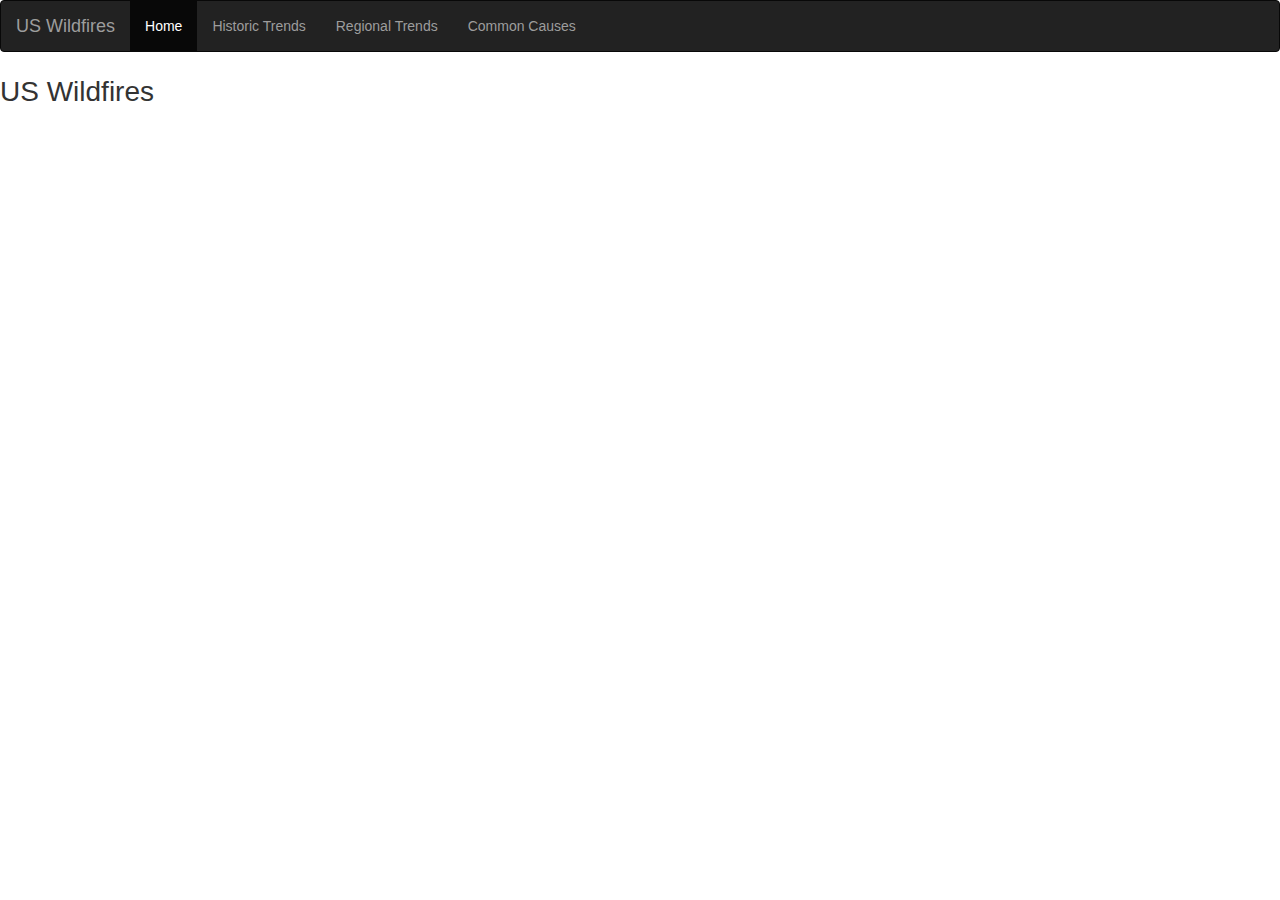
<file: index.html>
<!DOCTYPE html>
<html>
<head>
	<title>US Wildfires</title>

	<script src="https://d3js.org/d3.v3.min.js" charset="utf-8"></script>
	<script src="https://d3js.org/topojson.v1.min.js"></script>
	<script src="https://d3js.org/d3-time.v1.min.js"></script>
	<script src="https://d3js.org/d3-time-format.v2.min.js"></script>
	<script src="d3.legend.js"></script>
	<script src="https://public.tableau.com/javascripts/api/tableau-2.0.0.min.js"></script>

	<link rel="stylesheet" href="https://maxcdn.bootstrapcdn.com/bootstrap/3.3.7/css/bootstrap.min.css">
	<link href="css/index_style.css" rel="stylesheet" type="text/css">
  	<script src="https://ajax.googleapis.com/ajax/libs/jquery/3.3.1/jquery.min.js"></script>
  	<script src="https://maxcdn.bootstrapcdn.com/bootstrap/3.3.7/js/bootstrap.min.js"></script>

	<nav class="navbar navbar-inverse">
	  <div class="container-fluid">
	    <div class="navbar-header">
	      <a class="navbar-brand" href="index.html">US Wildfires</a>
	    </div>
	    <ul class="nav navbar-nav">
	      <li class="active"><a href="index.html">Home</a></li>
	      <li><a href="historic_trends.html">Historic Trends</a></li>
	      <li><a href="regional_trends.html">Regional Trends</a></li>
	      <li><a href="common_causes.html">Common Causes</a></li>
	    </ul>
	  </div>
	</nav>

</head>

<body>
	<div id="title_bar">
		<div width="200px"><text id="title">US Wildfires</text></div>
		<div id="fire_legend"></div>
	</div>
	<div id="layout_main">
		<div id="layout_left">
			<div class="mainMap"></div>
			<div class='timeSeriesDiv'></div>
		</div>
		<div id="layout_right">
			<div id="viz_right"></div>
		</div>
	</div>

	<div id="tooltip" class="hidden">
		<p><strong>Key Info</strong></p>
		<p><span id="value"></span></p>
		<p><span id="latitude"></span></p>
		<p><span id="longitude"></span></p>
	</div>

	<!--<div class="legend"></div>-->

	<script>
		var url_right = 'https://public.tableau.com/views/FiresandWeatherinUnitedStates1997-2005/DurationSizeCause?:showVizHome=no&:toolbar=no&:display_count=no';

		var vizOptions_right = {
			showTabs           : false,
			hideToolbar        : true,
			width              : "1100px",
			height             : "1050px"
		};
		
		currentViz_right = new tableauSoftware.Viz(document.getElementById('viz_right'), url_right, vizOptions_right);
      
	</script>

	<script type="text/javascript">

	var map_width = 950,
		map_height = 500;

	// Maps fire class to a radius size
	var firesize_class_radius = { "A": 2,
								  "B": 3,
								  "C": 5,
								  "D": 7,
								  "E": 9,
								  "F": 11,
								  "G": 13 };

	// Define possible fire causes (to use for colors)
	var fire_causes_color_map = { "Debris Burning": "#f4be85",
					              "Miscellaneous": "#ebce74",
					              "Arson": "#5879a3",
					              "Lightning": "#b19943",
					              "Missing/Undefined": "#5f9693",
					              "Equipment Use": "#6d9f5a",
					              "Campfire": "#a8cae5",
					              "Children": "#e28f40",
					              "Smoking": "#f0a19c",
					              "Railroad": "#d0605e",
					              "Powerline": "#93bbb6",
					              "Fireworks": "#9dcf87",
					              "Structure": "#78706f"};

	// set projection
	var projection = d3.geo.albers();

	// create path variable
	var path = d3.geo.path().projection(projection);

	var curr_zoom_translate = [-3.623460483197732, -8.708676481227371];
	var curr_zoom_scale = 1.0;
	var curr_min_year = 1993.5, curr_max_year = 1994.5;
	var curr_lat_long_range;

	d3.json("data/us.json", function(error, topo) {
		d3.csv("data/wildfires_10k_sample.csv", function(error, data) {
			console.log(data);

			// build id --> latitude/latittude map
			var lat_long_year_map = {};
			for (var i = 0; i < data.length; i++) {
				var d = data[i];
				lat_long_year_map[String(d.OBJECT_ID)] = [d.LATITUDE, d.LONGITUDE, d.FIRE_YEAR];
			}

			// create svg variable
			var svg = d3.select(".mainMap").append("svg")
							.attr("width", map_width)
							.attr("height", map_height);

			svg.on("mouseover", function() { svg.style("cursor", "move"); })
				.on("mouseout", function() { svg.style("cursor", "pointer"); });

			var g = svg.append("g");

			drawMap(data, topo, path, projection, lat_long_year_map, curr_min_year, curr_max_year);
			drawPoints(data, curr_min_year, curr_max_year);
			updateTitle(curr_min_year, curr_max_year);
			drawTimeSeries(data);
			drawLegend();
			updateTableauViz(curr_min_year, curr_max_year, [26.29, 48.97485, -124.1480556, -69.5]);
		});

		var drawLegend = function () {
			var svg = d3.select("#fire_legend").append("svg")
						.attr("width", 800)
						.attr("height", 50);

  			svg.append("g").append("text")
  				.text("< 0.25 Acres")
  				.attr("transform", "translate(300, " + 25 +")");

			var radius_sizes = [3, 4, 5, 7, 9, 11, 13];
			for (var i = 0; i < radius_sizes.length; i++) {
				r = radius_sizes[i];
				svg.append("circle")
				  .attr("cx", 400 + i * 30)
				  .attr("cy", 20 - i)
				  .attr("r", r)
				  .attr("fill", "darkgrey")
				  .style("fill", "steelblue")
				  ;
			}

			svg.append("g").append("text")
  				.text("> 5000 Acres")
  				.attr("transform", "translate(600, " + 20 +")");
		}

		var updateTableauViz = function(min_year, max_year, lat_long_range) {
			curr_min_year = min_year
			curr_max_year = max_year
			curr_lat_long_range = lat_long_range;
			if(min_year <= max_year && !(lat_long_range[0] == 0 && lat_long_range[1] == 0 && lat_long_range[2] == 0 && lat_long_range[3] == 0))
			{
				currentViz_right.getWorkbook().changeParameterValueAsync('min_year', min_year);
				currentViz_right.getWorkbook().changeParameterValueAsync('max_year', max_year);
				currentViz_right.getWorkbook().changeParameterValueAsync('min_lat', lat_long_range[0]);
				currentViz_right.getWorkbook().changeParameterValueAsync('max_lat', lat_long_range[1]);
				currentViz_right.getWorkbook().changeParameterValueAsync('min_long', lat_long_range[2]);
				currentViz_right.getWorkbook().changeParameterValueAsync('max_long', lat_long_range[3]);
			}
		}

		var drawMap = function(data, topo, path, projection, lat_long_year_map, min_year, max_year) {
		  	states = topojson.feature(topo, topo.objects.states).features;

		  	var svg = d3.select(".mainMap").select("svg");

			var g = svg.select("g");

			// add states from topojson
			g.selectAll("path")
				.data(states).enter()
				.append("path")
				.attr("class", "feature")
				.style("fill", "white")
				.attr("d", path);

			// put border around states
			g.append("path")
				.datum(topojson.mesh(topo, topo.objects.states, function(a, b) { return a !== b; }))
				.attr("class", "mesh")
				.attr("d", path);

			// zooming and panning
			var zoom = d3.behavior.zoom()
				.on("zoom",function(){
					curr_zoom_translate = d3.event.translate;
					curr_zoom_scale = d3.event.scale;
					zoomTo(curr_zoom_translate, curr_zoom_scale);					
				})
				.on("zoomend", function(){
					if (curr_zoom_translate != null && curr_zoom_scale != null) {
						lat_long_range = findViewportLatLong(data, lat_long_year_map, curr_zoom_translate, curr_zoom_scale, curr_min_year, curr_max_year);
						updateTableauViz(curr_min_year, curr_max_year, lat_long_range);
					}
				})
			;

			var zoomTo = function(translate, scale) {
				g.attr("transform","translate("+ translate.join(",")+")scale("+scale+")");
			};

			d3.select(".mainMap").select("svg").call(zoom);
		}

		var drawPoints = function(data, min_year, max_year) {
			var filtered_data = data.filter(function(d) {
				return d.FIRE_YEAR >= min_year && d.FIRE_YEAR <= max_year;
			});

			var g = d3.select(".mainMap").select("svg").select("g");
			// var inner = g.append("g")

			// Remove all previously drawn circles
			g.selectAll("circle").remove();
			g.selectAll("g").remove();

			// add circles to svg
			g.selectAll("circle")
				.data(filtered_data)
				.enter()
				.append("circle")
				.attr("id", function (d) { return d.OBJECT_ID; })
				.attr("class", function (d) { return "p" + d.OBJECT_ID; })
				.attr("cx", function (d) { return projection([d.LONGITUDE, d.LATITUDE])[0]; }) 	// Sets location of the wildfire datapoint
				.attr("cy", function (d) { return projection([d.LONGITUDE, d.LATITUDE])[1]; }) 	// Sets location of the wildfire datapoint
				.attr("r", function (d) { return firesize_class_radius[d.FIRE_SIZE_CLASS]; })  	// Sets radius of the wildfire datapoint
				.attr("fill", function(d) { return fire_causes_color_map[d.STAT_CAUSE_DESCR]; })// Sets fill of the wildfire datapoint
				.attr("data-legend", function(d) {return d.STAT_CAUSE_DESCR})
				.on("mouseover",function(d){
					var id = d3.select(this).attr("id");

					// Tooltip on mouseover
					var filtered_data = data.filter(function(d){
						return d.OBJECT_ID == id;
					});

					var lat = filtered_data[0].LATITUDE;
					var long = filtered_data[0].LONGITUDE;

					d3.select("#tooltip")
						.style("left", d3.select(this).attr("cx") + "px")
						.style("top", d3.select(this).attr("cy") + "px")
						.select("#value")
						.html("Fire Name: " + d.FIRE_NAME + "<br/>" 
							+ "Discovered on: " + julianIntToDate(d.DISCOVERY_DATE) + "<br/>"
							+ "Contained on: " + julianIntToDate(d.CONT_DATE) + "<br/>"
							+ "Cause: " + d.STAT_CAUSE_DESCR + "<br/>" 
							+ "Size (acres): " + d.FIRE_SIZE + "<br/>" 
							+ "Latitude: " + lat + "<br/>" 
							+ "Longitude: " + long
							);

					d3.select("#tooltip").classed("hidden", false);
				})
				.on("mouseout", function() {
					d3.select("#tooltip").classed("hidden",true);
				});
		}

		var drawTimeSeries = function(data) {
			var yearlyFireCounts = d3.nest()
			  .key(function(d) { return d.FIRE_YEAR; })
			  .rollup(function(v) { return v.length; })
			  .entries(data);

			var margin = {top: 60, right: 70, bottom: 60, left: 100},
			    width = 960 - margin.left - margin.right,
			    height = 500 - margin.top - margin.bottom;

			var x = d3.scale.linear()
			    .range([0, width])
			    .domain([1991, 2016]);

			var y = d3.scale.linear()
			    .range([height, 0])
			    .domain([0, d3.max(yearlyFireCounts, function(d) { return d.values + 100; })]);
			
			var xAxis = d3.svg.axis()
                .scale(x)
                .orient("bottom")
                    .tickFormat(d3.format('d'));

			var yAxis = d3.svg.axis()
			    .scale(y)
			    .orient("left")
			    .ticks(11);

			var svg = d3.select(".timeSeriesDiv").append("svg")
			    .attr("width", width + margin.left + margin.right)
			    .attr("height", height + margin.top + margin.bottom)
			  .append("g")
			    .attr("transform", "translate(" + margin.left + "," + margin.top + ")");

			svg.append("g")
			    .attr("class", "axis")
			    .attr("clip-path", "url(#clip)")
			    .attr("transform", "translate(0," + height + ")")
			    .call(xAxis);

			svg.append("g")
			    .attr("class", "axis")
			    .call(yAxis);

			points = svg.selectAll(".point")
			    .data(yearlyFireCounts)
			  .enter().append("circle")
			    .attr("class", "point")
			    .attr("clip-path", "url(#clip)")
			    .attr("r", "3px")
			    .attr("cx", function(d) { return x(d.key); })
			    .attr("cy", function(d) { return y(d.values); });

			var line = d3.svg.line()
		      .x(function(d) { return x(d.key);})
		      .y(function(d) { return y(d.values);});

		    svg.append("path")
		      .datum(yearlyFireCounts)
		      .attr("d", line)
		      .attr("fill", "none")
		      .attr("stroke", "steelblue")
		      .attr("stroke-width", "2");

		    svg.append("g").append("text")
  			.text("Total Wildfires by Year")
  			.style("font-size", "20px")
  			.attr("transform", "translate(-40, " + (height-390) +")");

  			svg.append("g").append("text")
  			.text("Year")
  			.attr("transform", "translate(380, " + (height + 40) +")");

			var brush = d3.svg.brush()
			    .x(x)
			    .on("brush", brushmove)
			    .on("brushend", brushend)
			    .extent([curr_min_year, curr_max_year]);

			svg.append("g")
			    .attr("class", "brush")
			    .call(brush)
			  .selectAll('rect')
			    .attr('height', height);

			svg.append("defs").append("clipPath")
			    .attr("id", "clip")
			  .append("rect")
			    .attr("width", width)
			    .attr("height", height + 20);		

			function brushmove() {
				min_year = Math.ceil(brush.extent()[0]);
				max_year = Math.floor(brush.extent()[1]);
				if (min_year <= max_year) {
					updateTitle(min_year, max_year);
			   		drawPoints(data, min_year, max_year);
			    }
			}

			function brushend() {
				curr_min_year = Math.ceil(brush.extent()[0]);
				curr_max_year = Math.floor(brush.extent()[1]);
				updateTableauViz(curr_min_year, curr_max_year, curr_lat_long_range);
			}


		}

		// Finds the min and max lat and longs of the data points in the viewport
		var findViewportLatLong = function(data, lat_long_year_map, translate, scale, min_year, max_year) {	
			var min_lat = 1000;
			var max_lat = -1000;
			var min_long = 1000;
			var max_long = -1000;

			var count = 0;

			var cs = d3.select(".mainMap").selectAll("circle")[0];
			for (var i = 0; i < cs.length; i++) {
				var c = cs[i];

				count++;
				var id = c.attributes.id.value;
				var cx = c.attributes.cx.value;
				var cy = c.attributes.cy.value;
				var transformed_cx = (cx * scale) + translate[0];
				var transformed_cy = (cy * scale) + translate[1];
				var lat = parseFloat(lat_long_year_map[id][0]);
				var long = parseFloat(lat_long_year_map[id][1]);
				var year = lat_long_year_map[id][2];
				
				// Check if circle is in the viewport
				if (transformed_cx > 0 && transformed_cy > 0 && transformed_cx <= map_width && transformed_cy <= map_height && year >= min_year && year <= max_year) {
					// Check if the circle is the max or min lat/long so far. If so, update the max/min lat/long
					if (lat < min_lat) { min_lat = lat; }
					if (lat > max_lat) { max_lat = lat; }
					if (long < min_long) { min_long = long; }
					if (long > max_long) { max_long = long; }
					count++;
				}
			}

			if (min_lat == 1000 || max_lat == -1000 || min_long == 1000 || max_long == -1000) {
				min_lat = 0, max_lat = 0, min_long = 0, max_long = 0;
			}

			ret_arr = [ min_lat, max_lat, min_long, max_long ];
			return ret_arr;
		}

		var updateTitle = function(min_year, max_year){
			min_year = Math.ceil(min_year);
			max_year = Math.floor(max_year);
			if(min_year == max_year) {
				d3.select("#title").text(function() { return "US Wildfires - " + min_year;});
			} else
			{
				d3.select("#title").text(function() { return "US Wildfires - " + min_year + " to " + max_year;});
			}
		}
	});

	function julianIntToDate(n) {
	    // convert a Julian number to a Gregorian Date.
	    //    S.Boisseau / BubblingApp.com / 2014
	    var a = n + 32044;
	    var b = Math.floor(((4*a) + 3)/146097);
	    var c = a - Math.floor((146097*b)/4);
	    var d = Math.floor(((4*c) + 3)/1461);
	    var e = c - Math.floor((1461 * d)/4);
	    var f = Math.floor(((5*e) + 2)/153);

	    var D = e + 1 - Math.floor(((153*f) + 2)/5);
	    var M = f + 3 - 12 - Math.round(f/10);
	    var Y = (100*b) + d - 4800 + Math.floor(f/10);

    	return new Date(Y,M,D);
	}

	</script>
</body>
</html>
</file>
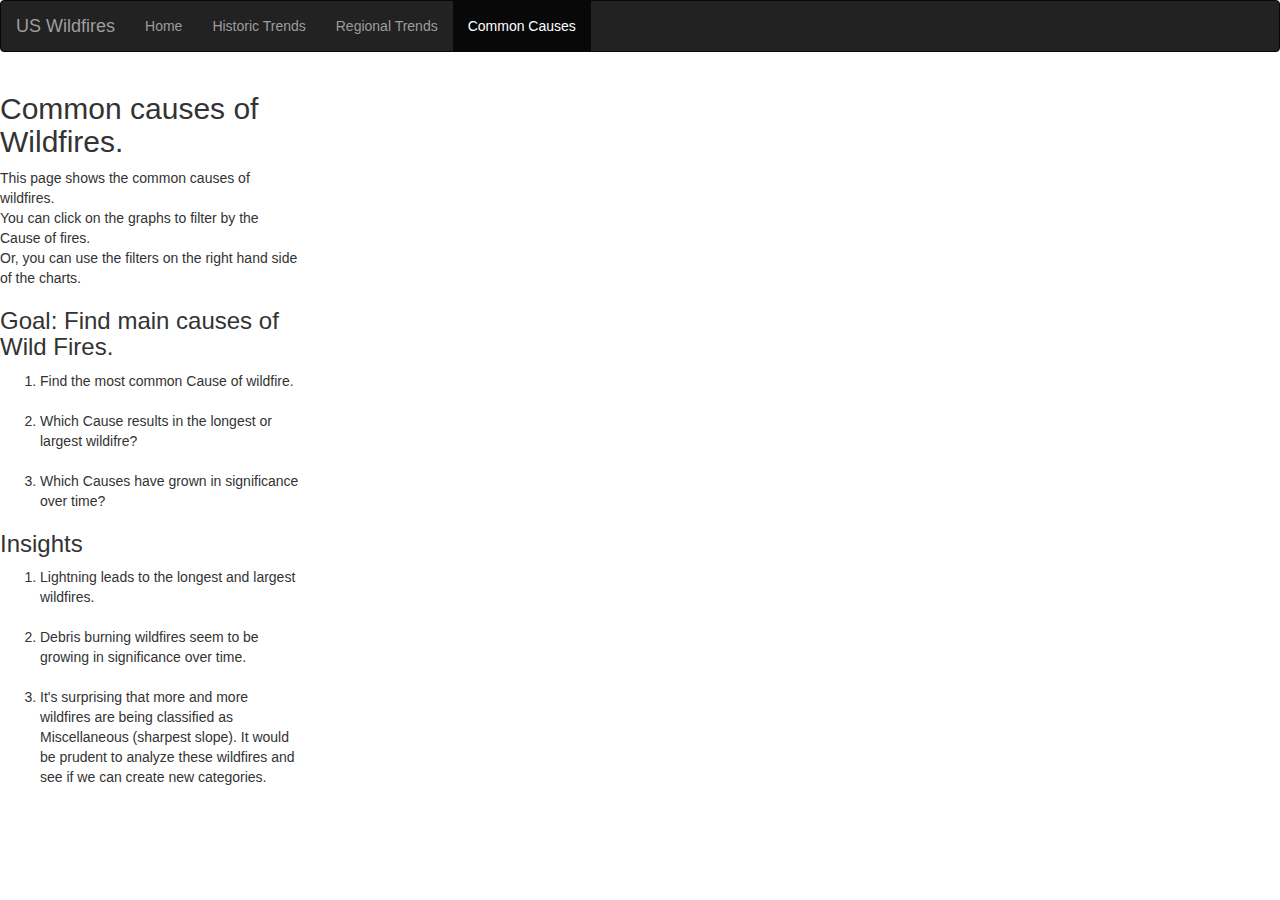
<file: common_causes.html>
<!DOCTYPE html>
<html>
<head>
	<title>US Wildfires</title>

	<script src="https://d3js.org/d3.v3.min.js" charset="utf-8"></script>
	<script src="https://d3js.org/topojson.v1.min.js"></script>
	<script src="https://d3js.org/d3-time.v1.min.js"></script>
	<script src="https://d3js.org/d3-time-format.v2.min.js"></script>
	<script src="d3.legend.js"></script>
	<script src="https://public.tableau.com/javascripts/api/tableau-2.0.0.min.js"></script>

	<link rel="stylesheet" href="https://maxcdn.bootstrapcdn.com/bootstrap/3.3.7/css/bootstrap.min.css">
	<link href="css/index_style.css" rel="stylesheet" type="text/css">
  	<script src="https://ajax.googleapis.com/ajax/libs/jquery/3.3.1/jquery.min.js"></script>
  	<script src="https://maxcdn.bootstrapcdn.com/bootstrap/3.3.7/js/bootstrap.min.js"></script>

	<nav class="navbar navbar-inverse">
	  <div class="container-fluid">
	    <div class="navbar-header">
	      <a class="navbar-brand" href="index.html">US Wildfires</a>
	    </div>
	    <ul class="nav navbar-nav">
	      <li><a href="index.html">Home</a></li>
	      <li><a href="historic_trends.html">Historic Trends</a></li>
	      <li><a href="regional_trends.html">Regional Trends</a></li>
	      <li class="active"><a href="common_causes.html">Common Causes</a></li>
	    </ul>
	  </div>
	</nav>

</head>
<body>

	<div id="container" style="width:100%">
	<div id="tableau_viz" style="float:left; width:75%;"></div>
	<div id="narrative" style="float:left; width: 300px; word-wrap: break-word;">
		
		<h2 align="left">Common causes of Wildfires.</h2>
		<p align="left">
			This page shows the common causes of wildfires.<br/>
			You can click on the graphs to filter by the Cause of fires.<br/>
			Or, you can use the filters on the right hand side of the charts.
		</p>

		<h3 align="left">Goal: Find main causes of Wild Fires.</h3>
		<p align="left">
			<ol>
				<li>Find the most common Cause of wildfire.</li>
				<br/>
				<li>Which Cause results in the longest or largest wildifre?</li>
				<br/>
				<li>Which Causes have grown in significance over time?</li>
			</ol>
		</p>
		<h3 align="left">Insights</h3>
		<p align="left">
			<ol>
				<li>Lightning leads to the longest and largest wildfires.</li>	
				<br/>			
				<li>Debris burning wildfires seem to be growing in significance over time.</li>
				<br/>
				<li>It's surprising that more and more wildfires are being classified as Miscellaneous (sharpest slope). It would be prudent to analyze these wildfires and see if we can create new categories.</li>
			</ol>
		</p>				
	</div>		
	</div>

	<script>
		var historic_trends_url = 'https://public.tableau.com/views/fire_weather_graphs/HistoricTrends?:showVizHome=no&:toolbar=no&:display_count=no&:embed=true&:tabs=no'
		var regional_trends_url = 'https://public.tableau.com/views/fire_weather_graphs/RegionalTrends?:showVizHome=no&:toolbar=no&:display_count=no&:embed=true&:tabs=no'
		var common_causes_url = 'https://public.tableau.com/views/fire_weather_graphs/CommonCauses?:showVizHome=no&:toolbar=no&:display_count=no&:embed=true&:tabs=no'
		var tableau_url = 'https://public.tableau.com/views/FiresandWeatherinUnitedStates1997-2005/DurationSizeCause?:showVizHome=no&:toolbar=no&:display_count=no';

		var tableauvizOptions = {
			showTabs           : false,
			hideToolbar        : true,
			width              : "1080px",
			height             : "1080px"
		};
		
		currentViz_right = new tableauSoftware.Viz(document.getElementById('tableau_viz'), common_causes_url, tableauvizOptions);
      
	</script>
</body>
</html>
</file>
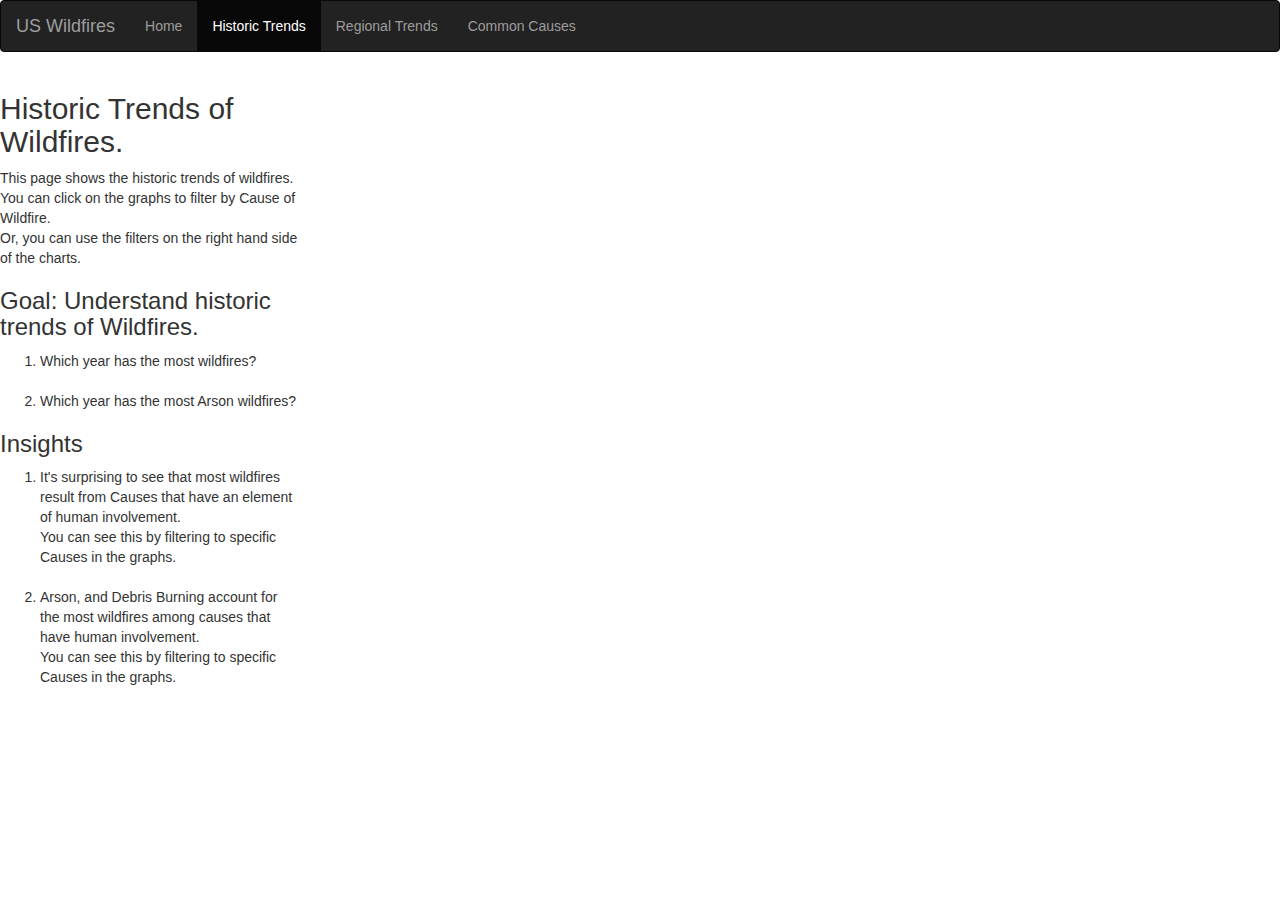
<file: historic_trends.html>
<!DOCTYPE html>
<html>
<head>
	<title>US Wildfires</title>

	<script src="https://d3js.org/d3.v3.min.js" charset="utf-8"></script>
	<script src="https://d3js.org/topojson.v1.min.js"></script>
	<script src="https://d3js.org/d3-time.v1.min.js"></script>
	<script src="https://d3js.org/d3-time-format.v2.min.js"></script>
	<script src="d3.legend.js"></script>
	<script src="http://public.tableau.com/javascripts/api/tableau-2.0.0.min.js"></script>

	<link rel="stylesheet" href="https://maxcdn.bootstrapcdn.com/bootstrap/3.3.7/css/bootstrap.min.css">
	<link href="css/index_style.css" rel="stylesheet" type="text/css">
  	<script src="https://ajax.googleapis.com/ajax/libs/jquery/3.3.1/jquery.min.js"></script>
  	<script src="https://maxcdn.bootstrapcdn.com/bootstrap/3.3.7/js/bootstrap.min.js"></script>

	<nav class="navbar navbar-inverse">
	  <div class="container-fluid">
	    <div class="navbar-header">
	      <a class="navbar-brand" href="index.html">US Wildfires</a>
	    </div>
	    <ul class="nav navbar-nav">
	      <li><a href="index.html">Home</a></li>
	      <li class="active"><a href="historic_trends.html">Historic Trends</a></li>
	      <li><a href="regional_trends.html">Regional Trends</a></li>
	      <li><a href="common_causes.html">Common Causes</a></li>
	    </ul>
	  </div>
	</nav>

</head>
<body>
	<div id="container" style="width:100%">
	<div id="tableau_viz" style="float:left; width:75%;"></div>
	<div id="narrative" style="float:left; width: 300px; word-wrap: break-word;">
		
		<h2 align="left">Historic Trends of Wildfires.</h2>
		<p align="left">
			This page shows the historic trends of wildfires.<br/>
			You can click on the graphs to filter by Cause of Wildfire.<br/>
			Or, you can use the filters on the right hand side of the charts.
		</p>
		<h3 align="left">Goal: Understand historic trends of Wildfires.</h3>
		<p align="left">
			<ol>
				<li>Which year has the most wildfires?</li>
				<br/>
				<li>Which year has the most Arson wildfires?</li>
			</ol>
		</p>
		<h3 align="left">Insights</h3>
		<p align="left">
			<ol>
				<li>It's surprising to see that most wildfires result from Causes that have an element of human involvement.<br/>
				You can see this by filtering to specific Causes in the graphs.</li>	
				<br/>			
				<li>Arson, and Debris Burning account for the most wildfires among causes that have human involvement.<br/>
				You can see this by filtering to specific Causes in the graphs.</li>
			</ol>
		</p>		
	</div>		
	</div>

	<script>
		var historic_trends_url = 'https://public.tableau.com/views/fire_weather_graphs/HistoricTrends?:showVizHome=no&:toolbar=no&:display_count=no&:embed=true&:tabs=no'
		var regional_trends_url = 'https://public.tableau.com/views/fire_weather_graphs/RegionalTrends?:showVizHome=no&:toolbar=no&:display_count=no&:embed=true&:tabs=no'
		var common_causes_url = 'https://public.tableau.com/views/fire_weather_graphs/CommonCauses?:showVizHome=no&:toolbar=no&:display_count=no&:embed=true&:tabs=no'
		var tableau_url = 'https://public.tableau.com/views/FiresandWeatherinUnitedStates1997-2005/DurationSizeCause?:showVizHome=no&:toolbar=no&:display_count=no';

		var tableauvizOptions = {
			showTabs           : false,
			hideToolbar        : true,
			width              : "1080px",
			height             : "1080px"
		};
		
		currentViz_right = new tableauSoftware.Viz(document.getElementById('tableau_viz'), historic_trends_url, tableauvizOptions);
      
	</script>
</body>
</html>
</file>
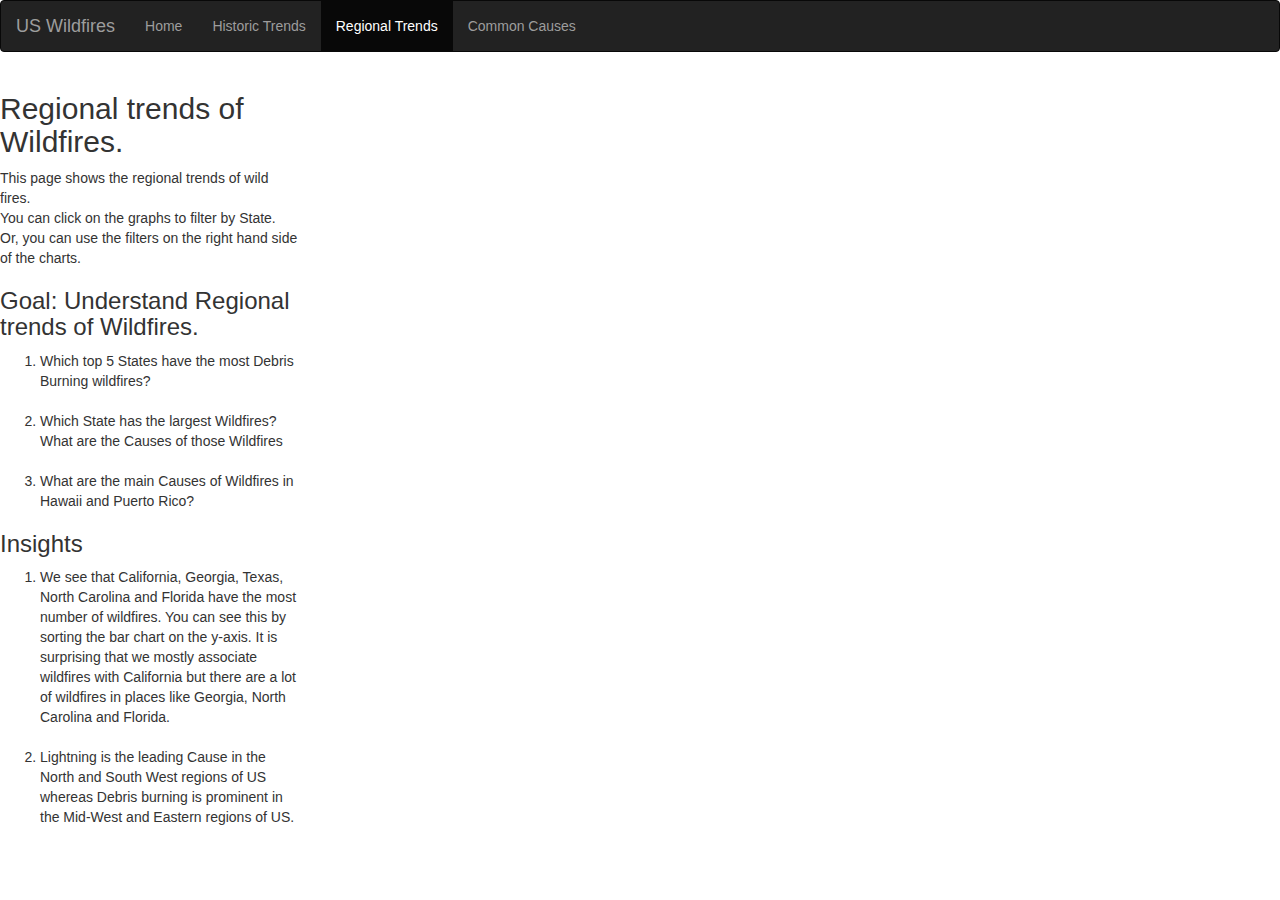
<file: regional_trends.html>
<!DOCTYPE html>
<html>
<head>
	<title>US Wildfires</title>

	<script src="https://d3js.org/d3.v3.min.js" charset="utf-8"></script>
	<script src="https://d3js.org/topojson.v1.min.js"></script>
	<script src="https://d3js.org/d3-time.v1.min.js"></script>
	<script src="https://d3js.org/d3-time-format.v2.min.js"></script>
	<script src="d3.legend.js"></script>
	<script src="https://public.tableau.com/javascripts/api/tableau-2.0.0.min.js"></script>

	<link rel="stylesheet" href="https://maxcdn.bootstrapcdn.com/bootstrap/3.3.7/css/bootstrap.min.css">
	<link href="css/index_style.css" rel="stylesheet" type="text/css">
  	<script src="https://ajax.googleapis.com/ajax/libs/jquery/3.3.1/jquery.min.js"></script>
  	<script src="https://maxcdn.bootstrapcdn.com/bootstrap/3.3.7/js/bootstrap.min.js"></script>

	<nav class="navbar navbar-inverse">
	  <div class="container-fluid">
	    <div class="navbar-header">
	      <a class="navbar-brand" href="index.html">US Wildfires</a>
	    </div>
	    <ul class="nav navbar-nav">
	      <li><a href="index.html">Home</a></li>
	      <li><a href="historic_trends.html">Historic Trends</a></li>
	      <li class="active"><a href="regional_trends.html">Regional Trends</a></li>
	      <li><a href="common_causes.html">Common Causes</a></li>
	    </ul>
	  </div>
	</nav>

</head>
<body>
	<div id="container" style="width:100%">
	<div id="tableau_viz" style="float:left; width:75%;"></div>
	<div id="narrative" style="float:left; width: 300px; word-wrap: break-word;">
		
		<h2 align="left">Regional trends of Wildfires.</h2>
		<p align="left">
			This page shows the regional trends of wild fires.<br/>
			You can click on the graphs to filter by State.<br/>
			Or, you can use the filters on the right hand side of the charts.
		</p>
		<h3 align="left">Goal: Understand Regional trends of Wildfires.</h3>
		<p align="left">
			<ol>
				<li>Which top 5 States have the most Debris Burning wildfires?</li>
				<br/>
				<li>Which State has the largest Wildfires? What are the Causes of those Wildfires</li>
				<br/>
				<li>What are the main Causes of Wildfires in Hawaii and Puerto Rico?</li>
			</ol>
		</p>
		<h3 align="left">Insights</h3>
		<p align="left">
			<ol>
				<li>We see that California, Georgia, Texas, North Carolina and Florida have the most number of wildfires. You can see this by sorting the bar chart on the y-axis. It is surprising that we mostly associate wildfires with California but there are a lot of wildfires in places like Georgia, North Carolina and Florida.</li>	
				<br/>
				<li>Lightning is the leading Cause in the North and South West regions of US whereas Debris burning is prominent in the Mid-West and Eastern regions of US.</li>
			</ol>
		</p>						
	</div>		
	</div>

	<script>
		var historic_trends_url = 'https://public.tableau.com/views/fire_weather_graphs/HistoricTrends?:showVizHome=no&:toolbar=no&:display_count=no&:embed=true&:tabs=no'
		var regional_trends_url = 'https://public.tableau.com/views/fire_weather_graphs/RegionalTrends?:showVizHome=no&:toolbar=no&:display_count=no&:embed=true&:tabs=no'
		var common_causes_url = 'https://public.tableau.com/views/fire_weather_graphs/CommonCauses?:showVizHome=no&:toolbar=no&:display_count=no&:embed=true&:tabs=no'
		var tableau_url = 'https://public.tableau.com/views/FiresandWeatherinUnitedStates1997-2005/DurationSizeCause?:showVizHome=no&:toolbar=no&:display_count=no';

		var tableauvizOptions = {
			showTabs           : false,
			hideToolbar        : true,
			width              : "1080px",
			height             : "1080px"
		};
		
		currentViz_right = new tableauSoftware.Viz(document.getElementById('tableau_viz'), regional_trends_url, tableauvizOptions);
      
	</script>
</body>
</html>
</file>
<file: css/index_style.css>
.feature {
		fill: none;
		stroke: grey;
		stroke-width: 1px;
		stroke-linejoin: round;
	}
	.mesh {
		fill: none;
		stroke: darkgrey;
		stroke-width: 2px;
		stroke-linejoin: round;
	}
	.sliderDiv {
		width: 950px;
		height: 25px;
	}
	.slider {
		width: 900px !important;
	}
	text {
		font-family: sans-serif;
	}
	.chartTitle {
		font-size:18px;
	}

	.legend rect {
	  fill:white;
	  stroke:black;
	  opacity:0.8;
	}
	#title {
		font-size: 28px;
	}

	#tooltip {
		position: absolute;
		width: 200;
		height: auto;
		padding: 10px;
		background-color: white;
		-webkit-border-radius: 10px;
		-mox-border-radius: 10px;
		border-radius: 10px;
		-webkit-box-shadow: 4px 4px 10px rgba(0, 0, 0, 0.4);
		-mox-box-shadow: 4px 4px 10px rgba(0, 0, 0, 0.4);
		box-shadow: 4px 4px 10px rgba(0, 0, 0, 0.4);
		pointer-events: none;
		/* white-space: pre-line; */
		word-wrap: break-word;
	}

	#tooltip.hidden {
		display: none;
	}

	#tooltip p{
		margin: 0;
		font-family: sans-serif;
		font-size: 16px;
		line-height: 20px;
	}

	#layout_main {
  		display: flex;
	}

	.brush .extent {
	  stroke: #fff;
	  fill-opacity: .125;
	  shape-rendering: crispEdges;
	}

	.axis {
		stroke : grey;
		stroke-width: 1px;
	}
	.axis path{
		fill: grey;
		stroke-width: 1px;
	}
</file>
